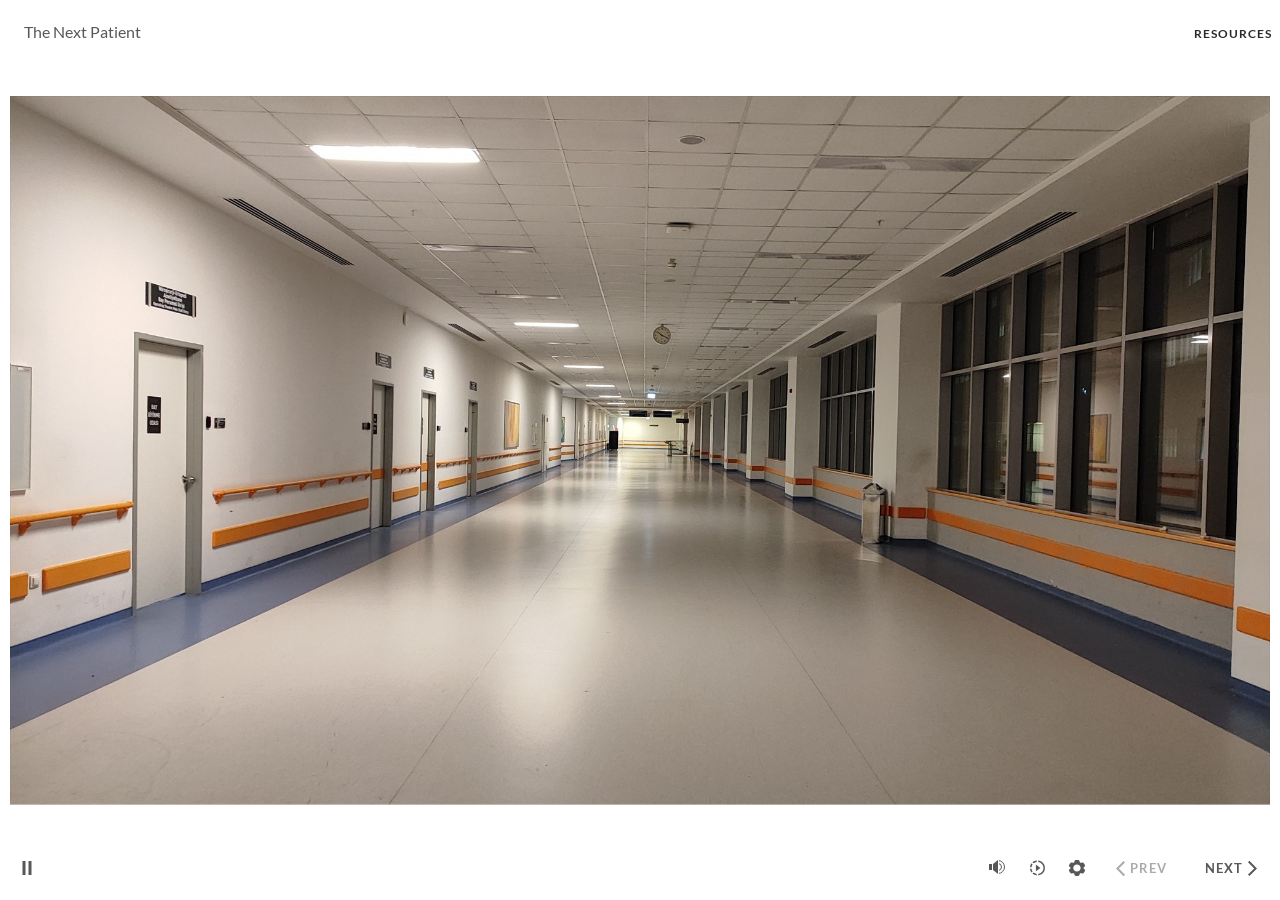
<file: story.html>
﻿<!doctype html>
<html lang="en-US">
<head>
  <meta charset="utf-8">
  <!-- Created using Storyline 360 x64 - http://www.articulate.com  -->
  <!-- version: 3.118.37034.0 -->
  <title>The Next Patient</title>
  <meta http-equiv="x-ua-compatible" content="IE=edge"/>
  <meta name="viewport" content="width=device-width,initial-scale=1,user-scalable=no,shrink-to-fit=no,minimal-ui"/>
  <meta name="apple-mobile-web-app-capable" content="yes"/>
  <style>
    html, body { height: 100%; padding: 0; margin: 0 }
    #app { height: 100%; width: 100%; }
  </style>

  <script>
    window.DS = {};
    window.globals = {
      DATA_PATH_BASE: '',
      HAS_FRAME: true,
      HAS_SLIDE: true,

      lmsPresent: false,
      tinCanPresent: false,
      cmi5Present: false,
      aoSupport: false,
      scale: 'Scaled',
      captureRc: false,
      browserSize: 'optimal',
      bgColor: '#FFFFFF',
      features: 'DropInBase,JsInteractions,LoadPromiseUpgrade,Localization,LocalizationTimeline,MediaPromiseUpgrade,PlayerMemoryEnhancements,PlayerSizeOption,SlideLevelScale',
      themeName: 'unified',
      preloaderColor: '#8C8C8C',
      suppressAnalytics: false,
      productChannel: 'stable',
      publishSource: 'storyline',
      aid: 'aid|6ab2eda1-05ac-5f25-b421-7ead1c97d7e1',
      cid: '32c3f5c1-2625-41d5-a9d0-18026ccf9404',
      playerVersion: '3.118.37034.0',
      publishTimestamp: '2026-06-16T22:50:05.2404263Z',
      maxIosVideoElements: 10,
      connectionSettings: { message: 'You%20are%20offline.%20Trying%20to%20reconnect...', useDarkTheme: true, mode: 'disabled' },
      hasFeature: function(feature) {
        return this.features.split(',').includes(feature);
      },
      
      parseParams: function(qs) {
        if (window.globals.parsedParams != null) {
          return window.globals.parsedParams;
        }
        qs = (qs || window.location.search.substr(1)).split('+').join(' ');
        var params = {},
            tokens,
            re = /[?&]?([^=]+)=([^&]*)/g;

        while (tokens = re.exec(qs)) {
          params[decodeURIComponent(tokens[1]).trim()] =
            decodeURIComponent(tokens[2]).trim();
        }
        window.globals.parsedParams = params;
        return params;
      }

    };

    if (window.flagsUnderTest != null) {
      window.globals.features = window.flagsUnderTest.reduce((accum, feature) => {
        if (!accum.includes(feature)) {
          accum.push(feature);
        }
        return accum;
      }, window.globals.features.split(',')).join();
    }
  </script>
  <script>
    var isIe11 = ('ActiveXObject' in window || window.MSBlobBuilder != null)
      && window.msCrypto != null && !window.ActiveXObject;
    if (isIe11) {
      window.globals.unsupportedBrowser = true;
      document.write(atob('[base64]'));
    }
  </script>

  <script>
    if (window.globals.hasFeature('Localization')) {
      
      
    }
  </script>

  
  
  <script>window.THREE = { };</script>
  
</head>
<body style="background: #FFFFFF" class="cs-HTML theme-unified">
  <!-- 360 -->
  <script>!function(){var e,i=/iPhone/i,o=/iPod/i,n=/iPad/i,t=/\biOS-universal(?:.+)Mac\b/i,r=/\bAndroid(?:.+)Mobile\b/i,a=/Android/i,d=/(?:SD4930UR|\bSilk(?:.+)Mobile\b)/i,p=/Silk/i,l=/Windows Phone/i,u=/\bWindows(?:.+)ARM\b/i,b=/BlackBerry/i,s=/BB10/i,c=/Opera Mini/i,f=/\b(CriOS|Chrome)(?:.+)Mobile/i,h=/Mobile(?:.+)Firefox\b/i,v=function(e){return void 0!==e&&"MacIntel"===e.platform&&"number"==typeof e.maxTouchPoints&&e.maxTouchPoints>1&&"undefined"==typeof MSStream};e=function(e){var m={userAgent:"",platform:"",maxTouchPoints:0};e||"undefined"==typeof navigator?"string"==typeof e?m.userAgent=e:e&&e.userAgent&&(m={userAgent:e.userAgent,platform:e.platform,maxTouchPoints:e.maxTouchPoints||0}):m={userAgent:navigator.userAgent,platform:navigator.platform,maxTouchPoints:navigator.maxTouchPoints||0};var g=m.userAgent,y=g.split("[FBAN");void 0!==y[1]&&(g=y[0]),void 0!==(y=g.split("Twitter"))[1]&&(g=y[0]);var A=function(e){return function(i){return i.test(e)}}(g),w={apple:{phone:A(i)&&!A(l),ipod:A(o),tablet:!A(i)&&(A(n)||v(m))&&!A(l),universal:A(t),device:(A(i)||A(o)||A(n)||A(t)||v(m))&&!A(l)},amazon:{phone:A(d),tablet:!A(d)&&A(p),device:A(d)||A(p)},android:{phone:!A(l)&&A(d)||!A(l)&&A(r),tablet:!A(l)&&!A(d)&&!A(r)&&(A(p)||A(a)),device:!A(l)&&(A(d)||A(p)||A(r)||A(a))||A(/\bokhttp\b/i)},windows:{phone:A(l),tablet:A(u),device:A(l)||A(u)},other:{blackberry:A(b),blackberry10:A(s),opera:A(c),firefox:A(h),chrome:A(f),device:A(b)||A(s)||A(c)||A(h)||A(f)},any:!1,phone:!1,tablet:!1};return w.any=w.apple.device||w.android.device||w.windows.device||w.other.device,w.phone=w.apple.phone||w.android.phone||w.windows.phone,w.tablet=w.apple.tablet||w.android.tablet||w.windows.tablet,w}(),"object"==typeof exports&&"undefined"!=typeof module?module.exports=e:"function"==typeof define&&define.amd?define((function(){return e})):this.isMobile=e}();
    window.isMobile.apple.tablet = window.isMobile.apple.tablet ||
      (navigator.platform === 'MacIntel' && navigator.maxTouchPoints > 1);
    window.isMobile.apple.device = window.isMobile.apple.device || window.isMobile.apple.tablet;
    window.isMobile.tablet = window.isMobile.tablet || window.isMobile.apple.tablet;
    window.isMobile.any = window.isMobile.any || window.isMobile.apple.tablet;
  </script>

  <div id="focus-sink" tabindex="-1"></div>

  <div id="preso"></div>
  <script>
    (function() {

      var classTypes = [ 'desktop', 'mobile', 'phone', 'tablet' ];

      var addDeviceClasses = function(prefix, testObj) {
        var curr, i;
        for (i = 0; i < classTypes.length; i++) {
          curr = classTypes[i];
          if (testObj[curr]) {
            document.body.classList.add(prefix + curr);
          }
        }
      };

      var params = window.globals.parseParams(),
          isDevicePreview = params.devicepreview === '1',
          isPhoneOverride = params.deviceType === 'phone' || (isDevicePreview && params.phone == '1'),
          isTabletOverride = (params.deviceType === 'tablet' || isDevicePreview) && !isPhoneOverride,
          isMobileOverride = isPhoneOverride || isTabletOverride;

      var deviceView = {
        desktop: !window.isMobile.any && !isMobileOverride,
        mobile: window.isMobile.any || isMobileOverride,
        phone: isPhoneOverride || (window.isMobile.phone && !isTabletOverride),
        tablet: isTabletOverride || window.isMobile.tablet
      };

      window.globals.deviceView = deviceView;
      window.isMobile.desktop = !window.isMobile.any;
      window.isMobile.mobile = window.isMobile.any;

      addDeviceClasses('view-', deviceView);

    })();
  </script>
  
  <script src='story_content/triggers.js' type=text/javascript></script>
<script src='story_content/user.js' type=text/javascript></script>
  <div class="slide-loader"></div>

  <script>
    var doc = document, loader = doc.body.querySelector('.slide-loader'); [ 1, 2, 3 ].forEach(function(n) { var d = doc.createElement('div'); d.style.backgroundColor = window.globals.preloaderColor; d.classList.add('mobile-loader-dot'); d.classList.add('dot' + n); loader.appendChild(d); });
  </script>

  <div class="mobile-load-title-overlay" style="display: none">
    <div class="mobile-load-title">The Next Patient</div>
  </div>

  <div class="mobile-chrome-warning"></div>

  
<style>
  .warn-connection-dialog {
    display: none;
    background: transparent;
    pointer-events: all;
    position: fixed;
    left: 0;
    top: 0;
    width: 100%;
    height: 100%;
    z-index: 999;
  }

  .warn-connection-content {
    pointer-events: all;
    border-radius: 4px;
    background: white;
    border: 1px solid #E7E7E7;
    color: #333333;
    box-shadow: 0 2px 4px rgba(0, 0, 0, 0.25);
    transition: all 150ms ease-out;
    position: absolute;
    white-space: nowrap;
  }

  .view-phone.is-landscape .warn-connection-content {
    left: 23px;
    bottom: 23px;
  }

  .view-tablet.is-landscape .warn-connection-content {
    left: 50%;
    top: 20px;
    transform: translateX(-50%);
  }

  .view-mobile.is-portrait .warn-connection-content {
    transform: translate(-50%, calc(-100% - 15px));
  }

  .warn-connection-content p {
    display: inline-block;
    margin: 0 8px 0 0;
    line-height: 33px;
    font-size: 11px;
  }

  .warn-connection-content svg {
    position: relative;
    vertical-align: middle;
    margin: 0 2px 2px 8px;
  }

  .view-desktop .warn-connection-content {
    left: 1.5em;
    bottom: 1.5em;
  }

  .view-desktop .warn-connection-content p {
    font-size: 1.1em;
  }

  .is-offline .warn-connection-dialog {
    display: block;
  }

  .is-offline .cs-panel * {
    pointer-events: none !important;
  }

  .is-offline .cs-panel {
    pointer-events: all !important;
  }

  .is-offline #nav-controls * {
    pointer-events: none !important;
  }

  .is-offline #nav-controls {
    pointer-events: all !important;
  }
</style>

<div class="warn-connection-dialog" role="alertdialog" aria-modal="true" tabindex="0" aria-labelledby="warn-connection-message">
  <div class="warn-connection-content">
    <svg width="17" height="15" viewBox="0 0 17 15" xmlns="http://www.w3.org/2000/svg">
      <path fill="#8F0000" stroke="white" d="M16.07,12.98 L15.88,12.23 L9.51,1.21 C8.97,0.26,7.6,0.26,7.06,1.21 L0.69,12.23 C0.15,13.16,0.81,14.36,1.91,14.36 H14.65 C15.47,14.36,16.05,13.7,16.07,12.98 Z"/>
      <path fill="white" stroke="white" d="M8.58,5.5 C8.35,5.28,8.5,5.35,8.21,5.32 C8.09,5.35,7.97,5.49,7.96,5.67 C7.97,5.79,7.98,5.92,7.98,6.04 L7.98,6.04 C7.99,6.17,8,6.31,8.01,6.43 L8.01,6.44 C8.03,6.92,8.06,7.41,8.09,7.9 L8.09,7.9 C8.12,8.39,8.14,8.88,8.17,9.37 C8.17,9.39,8.18,9.42,8.2,9.44 C8.23,9.46,8.25,9.47,8.28,9.47 C8.31,9.47,8.34,9.46,8.35,9.44 C8.37,9.43,8.38,9.4,8.39,9.35 L8.39,9.34 C8.39,9.24,8.4,9.15,8.4,9.05 L8.4,9.05 C8.41,8.96,8.41,8.86,8.42,8.75 C8.43,8.44,8.45,8.12,8.47,7.81 L8.47,7.81 C8.49,7.49,8.51,7.18,8.53,6.87 C8.55,6.46,8.56,6.05,8.59,5.64 L8.6,5.62 C8.6,5.57,8.59,5.53,8.58,5.5 L8.21,5.32 Z"/>
      <circle fill="white" stroke="white" cx="8.3" cy="11.35" r="0.3"/>
    </svg>
    <p id="warn-connection-message">You are offline. Trying to reconnect...</p>
  </div>
</div>

<script>
  (function() {
    window.DS.connection = {
      warningShown: false,
      assets: {},
      loadingAssetGroup: false,
      retryDelay: 500
    };

    var connectionSettings = window.globals.connectionSettings || {};

    var useConnectionMessages = window.AbortController != null &&
      window.location.protocol != 'file:' &&
      connectionSettings.mode === 'normal';

    window.DS.connection.useConnectionMessages = useConnectionMessages;

    var assetCount = 0;
    var checkLoadedId;


    if (useConnectionMessages && connectionSettings != null) {
      var contentEl = document.querySelector('.warn-connection-content');
      var messageEl = contentEl.querySelector('p');

      if (connectionSettings.useDarkTheme) {
        contentEl.style.borderColor = '#BABBBA';
        contentEl.style.backgroundColor = '#282828';
        contentEl.style.color = '#FFFFFF';
      }

      if (connectionSettings.message != null) {
        messageEl.textContent = window.decodeURIComponent(connectionSettings.message);
      }
    }

    function checkAssetsReady() {
      for (var i in DS.connection.assets) {
        if (!DS.connection.assets[i].success) {
          return false;
        }
      }
      return true;
    }

    function stopAssetGroup() {
      if (!useConnectionMessages) { return; }

      assetCount = 0;

      DS.connection.oldAssetGroup = DS.connection.assets;
      DS.connection.assets = {};
      DS.connection.loadingAssetGroup = false;
      clearInterval(checkLoadedId);
    }

    function startAssetGroup() {
      if (!useConnectionMessages) { return; }
      var ticks = 0;
      clearInterval(checkLoadedId);
      checkLoadedId = setInterval(function() {
        var loaded = 0;
        if (assetCount === 0 && loaded === 0) {
          clearInterval(checkLoadedId);
          return;
        }

        for (var i in DS.connection.assets) {
          if (DS.connection.assets[i].success) {
            loaded++;
          }
        }

        if (assetCount === loaded && checkAssetsReady()) {
          for (var i in DS.connection.assets) {
            if (DS.connection.assets[i].action) {
              DS.connection.assets[i].action();
            }
          }
          hideWarning();
          stopAssetGroup();
        }
      }, 100)
    }

    function requiredAsset(url, action, retry, type) {
      if (!useConnectionMessages) { return; }
      if (DS.connection.assets[url]) { return; }

      DS.connection.assets[url] = {
        success: false, action: action, retry: retry, type: type
      };
      assetCount = Object.keys(DS.connection.assets).length;
      if (!DS.connection.loadingAssetGroup) {
        startAssetGroup();
      }
      DS.connection.loadingAssetGroup = true;
    }

    function assetLoaded(url) {
      if (!useConnectionMessages) { return; }
      if (DS.connection.assets[url]) {
        DS.connection.assets[url].success = true;
      }
    }

    function assetFailed(url) {
      if (!useConnectionMessages) { return; }
      if (!DS.connection.assets[url]) {
        if (/\.js$/.test(url) && url.indexOf('transcripts') === -1) {
          setTimeout(function() {
            if (DS.connection.lastSlideLoaded != null) {
              DS.connection.lastSlideLoaded();
            }
          }, DS.connection.retryDelay);
        }
        return;
      }
      if (!DS.connection.warningShown) { showWarning(); }
      if (DS.connection.assets[url].retry) {
        setTimeout(function() {
          if (!DS.connection.assets[url].success) {
            DS.connection.assets[url].retry()
          }
        }, DS.connection.retryDelay);
      }
    }

    function hideWarning() {
      document.body.classList.remove('is-offline');
      DS.connection.warningShown = false;
      enableKeys();
    }
    DS.connection.hideWarning = hideWarning

    function showWarning(btn) {
      document.body.classList.add('is-offline')
      DS.connection.warningShown = true;
      updateWarningPosition();
      disableKeys();
    }

    function updateWarningPosition() {
      if (!DS.connection.warningShown) {
        return;
      }

      var isPortrait = document.body.classList.contains('is-portrait');
      var isMobile = document.body.classList.contains('view-mobile');
      var warningEl = document.querySelector('.warn-connection-content');

      if (isPortrait && isMobile) {
        var slide = document.querySelector('.primary-slide');
        var slideRect = slide != null
          ? slide.getBoundingClientRect()
          : { top: window.innerHeight, left: 0, width: window.innerWidth };

        warningEl.style.top = `${slideRect.top}px`
        warningEl.style.left = `${slideRect.left + slideRect.width / 2}px`
      } else {
        warningEl.style.top = null;
        warningEl.style.left = null;
      }

      window.requestAnimationFrame(updateWarningPosition);
    }

    function onDisableKeyDown(e) {
      e.preventDefault();
      e.stopImmediatePropagation();
    }

    function onDisableKeyUp(e) {
      e.preventDefault();
      e.stopImmediatePropagation();
    }

    var accStyle = document.createElement('style');
    var warnDialogEl = document.querySelector('.warn-connection-dialog');

    function disableKeys() {
      if (DS.views && DS.views.nsStack && DS.views.nsStack.length === 1) {
        DS.views.nsStack[0].tabReachable = false
        DS.views.nsStack[0].updateTabIndex(true);
      }

      accStyle.innerHTML = '.acc-shadow-dom { display: none; }';
      document.body.appendChild(accStyle);

      warnDialogEl.parentNode.append(warnDialogEl);
      warnDialogEl.focus();
    }

    function enableKeys() {
      accStyle.remove();
      if (DS.views && DS.views.nsStack && DS.views.nsStack.length === 1 && DS.views.nsStack[0].name === '_frame') {
        DS.views.nsStack[0].tabReachable = true;
        DS.views.nsStack[0].updateTabIndex();
      }
    }

    // these will all be noops if the feature flag isn't set in
    // the data and `window.globals.features`
    DS.connection.requiredAsset = requiredAsset;
    DS.connection.assetLoaded = assetLoaded;
    DS.connection.assetFailed = assetFailed;
    DS.connection.stopAssetGroup = stopAssetGroup;
    DS.connection.startAssetGroup = startAssetGroup;
  })();
</script>


  <script>
    
    if (window.autoSpider && window.vInterfaceObject) {
      document.querySelector('.mobile-load-title-overlay').style.display = 'none';
    }
  </script>

  

  <link rel="stylesheet" href="html5/data/css/output.min.css" data-noprefix/>
</body>
<script src="html5/lib/scripts/bootstrapper.min.js"></script>
</html>
</file>
